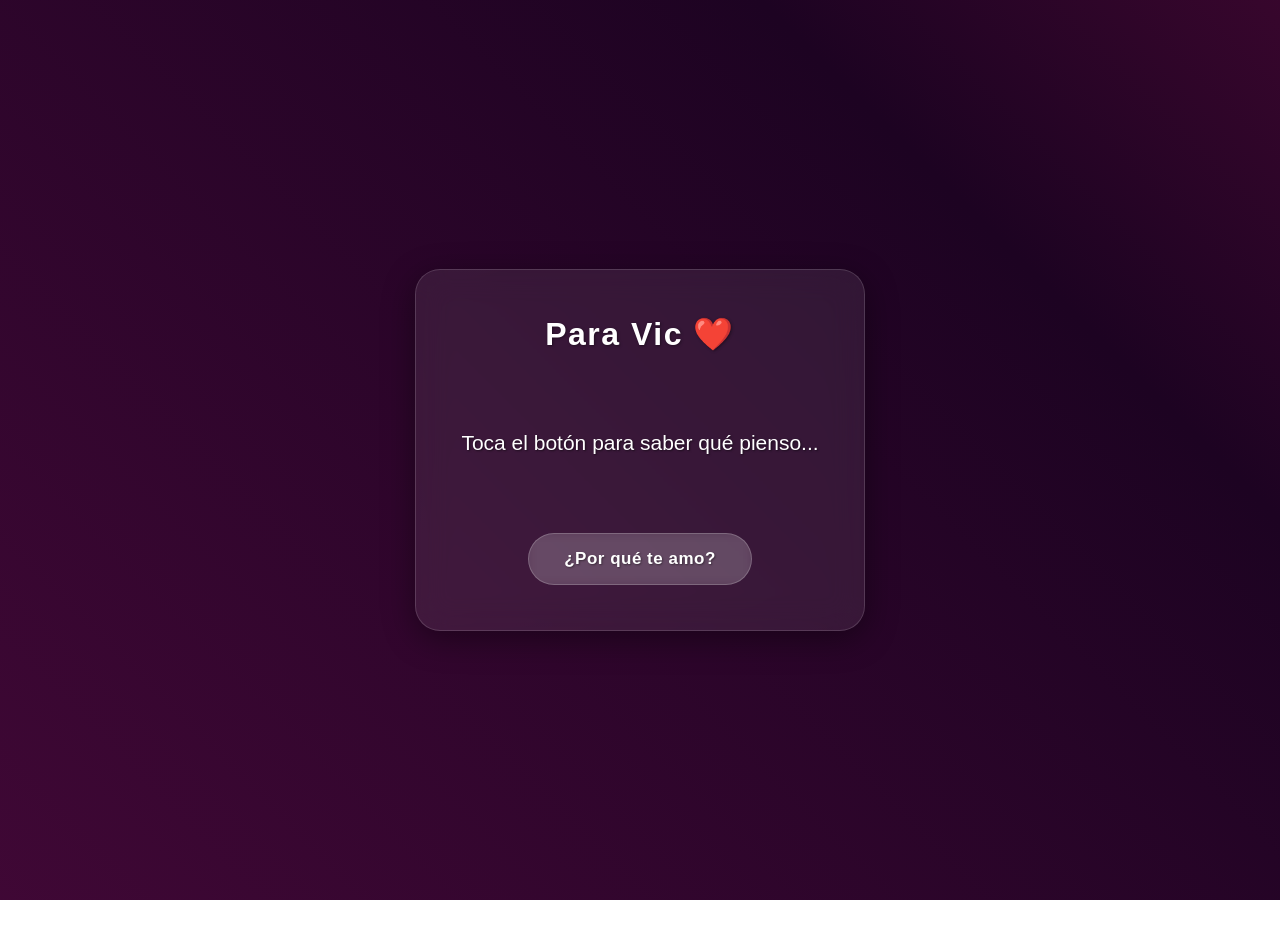
<file: hola.html>
<!DOCTYPE html>
<html lang="es">
<head>
    <meta charset="UTF-8">
    <meta name="viewport" content="width=device-width, initial-scale=1.0">
    <title>Para Vic ❤️</title>
    <style>
        body, html {
            margin: 0;
            padding: 0;
            height: 100%;
            font-family: 'Segoe UI', Roboto, Helvetica, Arial, sans-serif;
            overflow: hidden; 
        }

        /* Fondo animado base */
        .fondo-animado {
            position: absolute;
            top: 0; left: 0; width: 100%; height: 100%;
            background: linear-gradient(45deg, #7a0b2e, #4a093b, #1d0322, #8b104e, #5b0e42);
            background-size: 400% 400%;
            animation: moverColores 15s ease infinite;
            z-index: 1;
            transition: all 0.5s ease;
        }

        @keyframes moverColores {
            0% { background-position: 0% 50%; }
            50% { background-position: 100% 50%; }
            100% { background-position: 0% 50%; }
        }

        #contenedor-emojis {
            position: absolute;
            top: 0; left: 0; width: 100%; height: 100%;
            z-index: 2;
            pointer-events: none; 
        }

        /* Tarjeta de Cristal */
        .tarjeta-vidrio {
            position: relative;
            z-index: 3; 
            margin: 0 auto;
            top: 50%;
            transform: translateY(-50%);
            width: 85%;
            max-width: 450px;
            background: rgba(255, 255, 255, 0.08); 
            backdrop-filter: blur(16px); 
            -webkit-backdrop-filter: blur(16px); 
            border: 1px solid rgba(255, 255, 255, 0.15); 
            border-radius: 25px;
            padding: 45px 30px;
            text-align: center;
            box-shadow: 0 8px 32px 0 rgba(0, 0, 0, 0.4); 
            color: white;
            box-sizing: border-box; 
            transition: all 0.5s ease;
        }

        h1 {
            margin-top: 0;
            font-size: 32px;
            font-weight: 600;
            letter-spacing: 1.5px;
            text-shadow: 1px 1px 3px rgba(0,0,0,0.4);
            transition: all 0.3s ease;
        }

        #texto-razon {
            font-size: 21px;
            line-height: 1.5; 
            min-height: 130px;
            display: flex;
            align-items: center;
            justify-content: center;
            margin: 25px 0;
            font-weight: 400;
            text-shadow: 1px 1px 2px rgba(0,0,0,0.5);
            transition: opacity 0.4s ease;
        }

        button {
            background: rgba(255, 255, 255, 0.15);
            border: 1px solid rgba(255, 255, 255, 0.2); 
            color: white;
            padding: 15px 35px;
            font-size: 17px;
            font-weight: 600;
            letter-spacing: 0.5px;
            border-radius: 30px;
            cursor: pointer;
            backdrop-filter: blur(5px);
            transition: all 0.3s ease;
            text-shadow: 1px 1px 2px rgba(0,0,0,0.4);
            -webkit-tap-highlight-color: transparent; 
        }

        button:hover {
            background: rgba(255, 255, 255, 0.25);
            transform: scale(1.05);
            box-shadow: 0 4px 20px rgba(255, 255, 255, 0.2);
        }

        /* Estilo especial cuando el botón avisa que viene el final */
        button.alerta-final {
            background: rgba(214, 51, 132, 0.4);
            border: 1px solid rgba(255, 255, 255, 0.6);
            box-shadow: 0 0 15px rgba(214, 51, 132, 0.6);
            animation: pulsoBoton 1s infinite alternate;
        }

        @keyframes pulsoBoton {
            0% { transform: scale(1); }
            100% { transform: scale(1.05); }
        }

        .emoji {
            position: absolute;
            bottom: -50px;
            font-size: 24px;
            animation: flotar linear infinite;
            opacity: 0;
        }

        @keyframes flotar {
            0% { transform: translateY(0) scale(1); opacity: 1; }
            100% { transform: translateY(-110vh) scale(1.5); opacity: 0; }
        }

        /* ========================================================
           EFECTOS DEL GRAN FINAL ("LUCES Y TODO")
           ======================================================== */
        
        /* Modificamos el fondo para que las luces giren como locas */
        .gran-final .fondo-animado {
            animation: moverColoresRapido 3s linear infinite;
        }
        @keyframes moverColoresRapido {
            0% { filter: hue-rotate(0deg); }
            100% { filter: hue-rotate(360deg); }
        }

        /* La tarjeta empieza a brillar con luces neón bailando */
        .gran-final .tarjeta-vidrio {
            border: 2px solid rgba(255, 255, 255, 0.8);
            background: rgba(0, 0, 0, 0.3);
            animation: lucesBailando 0.8s ease infinite alternate;
        }
        @keyframes lucesBailando {
            0% { box-shadow: 0 0 25px #ff007f, 0 0 50px #ff007f, inset 0 0 15px #ff007f; }
            100% { box-shadow: 0 0 50px #00f0ff, 0 0 100px #00f0ff, inset 0 0 25px #00f0ff; }
        }

        /* Texto gigante animado para Elienai */
        .texto-elienai {
            font-size: 38px;
            font-weight: 800;
            line-height: 1.2;
            color: #ffffff;
            text-shadow: 0 0 10px #ff007f, 0 0 20px #ff007f, 0 0 40px #ff007f;
            animation: latidoCorazon 0.4s ease infinite alternate;
            margin-bottom: 15px;
        }

        .subtexto-final {
            font-size: 20px;
            font-weight: 400;
            text-shadow: 0 0 8px #00f0ff;
        }

        @keyframes latidoCorazon {
            0% { transform: scale(1); }
            100% { transform: scale(1.08); }
        }

        /* --- SOPORTE PARA MÓVILES --- */
        @media (max-width: 600px) {
            .tarjeta-vidrio {
                width: 92%;
                padding: 35px 20px;
                border-radius: 20px;
            }
            h1 { font-size: 28px; }
            #texto-razon {
                font-size: 19px; 
                min-height: 120px;
                margin: 20px 0;
            }
            button {
                padding: 14px 25px;
                font-size: 16px;
                width: 100%; 
            }
            .texto-elienai {
                font-size: 30px;
            }
        }
    </style>
</head>
<body>

    <div class="fondo-animado"></div>
    <div id="contenedor-emojis"></div>

    <div class="tarjeta-vidrio">
        <h1 id="titulo-principal">Para Vic ❤️</h1>
        <div id="texto-razon">Toca el botón para saber qué pienso...</div>
        <button id="boton-accion" onclick="mostrarRazon()">¿Por qué te amo?</button>
    </div>

    <script>
        // Array base con tus textos editados incorporados
        const razonesOriginales = [
            "Por ser la niña más linda de todas, incluso a través de una pantalla.",
            "Because siempre estás ahí para mí, sin importar los kilómetros que nos separen.",
            "Simplemente por existir y haber coincidido conmigo en este mundo virtual.",
            "Porque te amo muchísimo, la distancia no cambia nada de lo que siento.",
            "Porque me haces sonreír al celular como un tonto cada vez que me llega tu mensaje.",
            "Por tus audios de voz, que son mi canción favorita.",
            "Porque me aguantas todos los días por chat.",
            "Por las ganas inmensas que tengo de darte ese abrazo que nos debemos.",
            "Porque me encantas, así de simple y así de fuerte, sin importar la distancia.",
            "Porque eres mi persona favorita en todo internet y en el mundo entero.",
            "Porque me haces sentir que todo es mejor si tú estás al otro lado de la pantalla.",
            "Por los videos y tiktoks que me mandas porque te acordaste de mí.",
            "Porque desde que llegaste a mis chats, mi vida tiene mucho más color.",
            "Por lo mucho que me inspiras a ser mejor para el día que por fin nos veamos.",
            "Porque aunque no pueda tomar tu mano ahora, siento que estás conmigo.",
            "Por la paciencia que nos tenemos cuando el internet falla o no hay luz xd.",
            "Porque ver el 'Escribiendo...' debajo de tu nombre me alegra el día entero.",
            "Por cómo suena mi nombre cuando lo dices en una nota de voz.",
            "Porque me haces sentir especial y querido, rompiendo cualquier distancia.",
            "Por tus buenas noches y tus buenos días que nunca me fallan.",
            "Por que te amo bro te amo tanto mucho mucho muchoooooooo te amooo.",
            "Por la confianza tan bonita que hemos construido a pesar de estar lejos.",
            "Porque tienes los ojos más hermosos que he visto en cualquier foto o video.",
            "Por la ternura que transmites en cada mensaje que me escribes.",
            "Porque sé que toda esta espera valdrá la pena el día que estemos juntos."
        ];

        // Hacemos una copia dinámica de la lista para ir vaciándola (Garantiza NO REPETIR)
        let razonesDisponibles = [...razonesOriginales];
        let intervaloEmojis = 300; // Velocidad normal de emojis
        let creadorId = setInterval(crearEmoji, intervaloEmojis);

        function mostrarRazon() {
            const elementoTexto = document.getElementById("texto-razon");
            const boton = document.getElementById("boton-accion");
            
            elementoTexto.style.opacity = 0; 
            
            setTimeout(() => {
                // Selecciona un índice al azar de los que quedan disponibles
                const indiceAleatorio = Math.floor(Math.random() * razonesDisponibles.length);
                
                // Extrae la razón de la lista usando splice (así se elimina y no se repite jamás)
                const razonSeleccionada = razonesDisponibles.splice(indiceAleatorio, 1)[0];
                
                elementoTexto.innerText = "✨ " + razonSeleccionada + " ✨";
                elementoTexto.style.opacity = 1; 

                // Si ya no quedan más frases para la próxima, preparamos el botón del final
                if (razonesDisponibles.length === 0) {
                    boton.innerText = "Ver sorpresa final... ✨";
                    boton.className = "alerta-final";
                    boton.onclick = activarGranFinal;
                }
            }, 400);
        }

        function activarGranFinal() {
            // Añadimos la clase al body para activar las animaciones de luces CSS
            document.body.className = "gran-final";
            
            const tarjeta = document.querySelector(".tarjeta-vidrio");
            
            // Reemplazamos todo el contenido interno de la tarjeta por el mega mensaje
            tarjeta.innerHTML = `
                <div class="texto-elienai">Te amo Elienai te amooooooooooooo</div>
                <div class="subtexto-final">❤️ Eres y siempre serás lo mejor de mi vida entera ❤️</div>
            `;
            
            // Rompemos el reloj anterior y creamos uno ultra rápido para generar una tormenta de emojis
            clearInterval(creadorId);
            setInterval(crearEmoji, 40); 
        }

        function crearEmoji() {
            const contenedor = document.getElementById('contenedor-emojis');
            const emoji = document.createElement('div');
            
            const tiposEmojis = ['❤️', '💕', '✨', '🥰', '💖', '🥺', '💌', '👑'];
            emoji.innerText = tiposEmojis[Math.floor(Math.random() * tiposEmojis.length)];
            
            emoji.className = 'emoji';
            emoji.style.left = Math.random() * 100 + 'vw';
            
            const duracion = Math.random() * 3 + 3; // Un poco más rápidos para mayor dinamismo
            emoji.style.animationDuration = duracion + 's';
            emoji.style.fontSize = (Math.random() * 20 + 15) + 'px';

            contenedor.appendChild(emoji);

            setTimeout(() => {
                emoji.remove();
            }, duracion * 1000);
        }
    </script>

</body>
</html>
</file>
